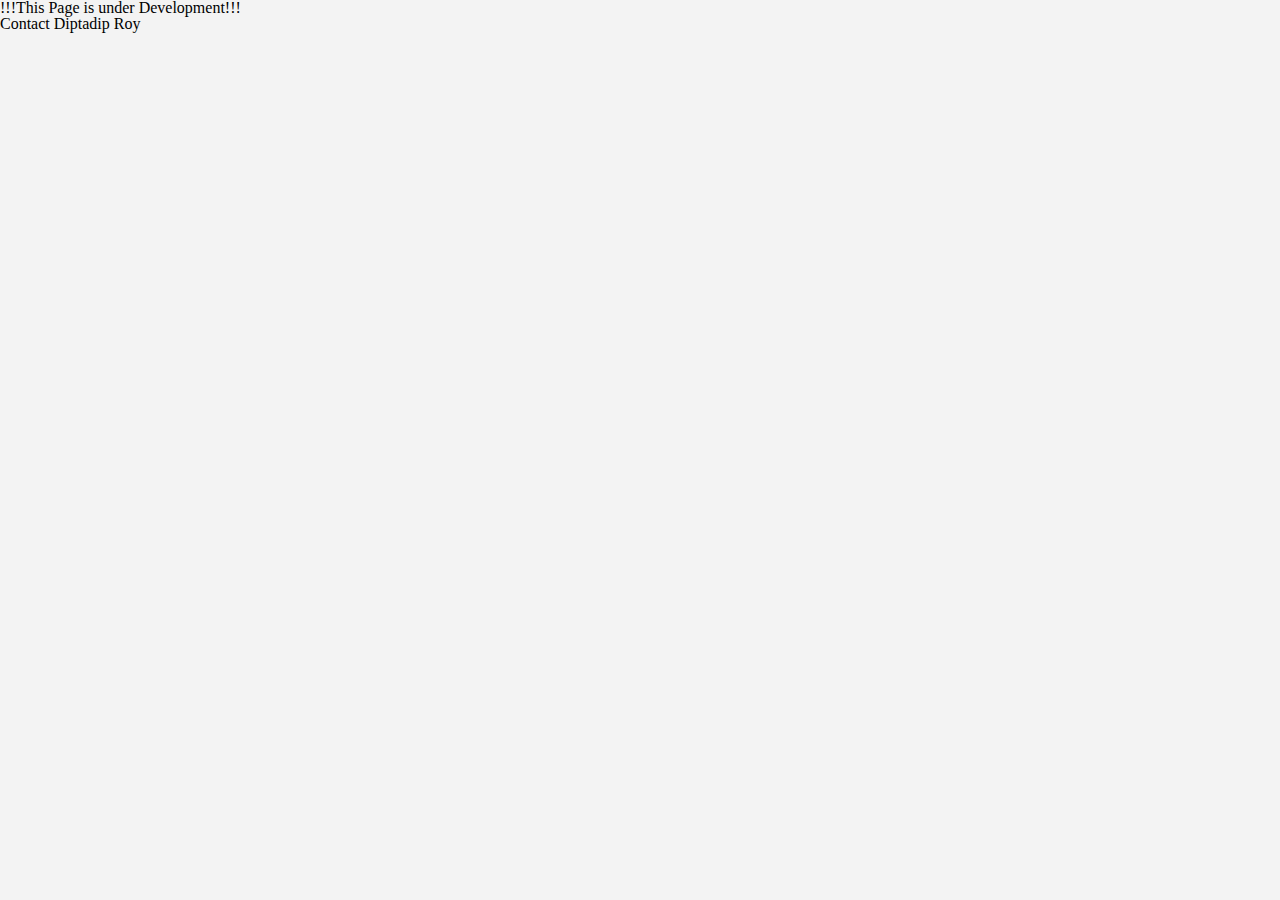
<file: contact us.html>
<!DOCTYPE html>
<html lang="en" dir="ltr">
  <head>
    <meta charset="utf-8">
    <title>Contact Us</title>
    <meta name="viewport" content="width=device-width, initial-scale=1.0">
    <link rel="stylesheet" href="styles.css">
    <link href="https://fonts.googleapis.com/css?family=Comfortaa|Lexend+Giga|Lobster|Permanent+Marker&display=swap" rel="stylesheet">
    <link href="https://fonts.googleapis.com/css?family=Roboto&display=swap" rel="stylesheet">
    <link rel="icon" href="favicon.ico">
  </head>
  <body>
<h1>!!!This Page is under Development!!!<br>Contact Diptadip Roy</h1>
  </body>
</html>
</file>
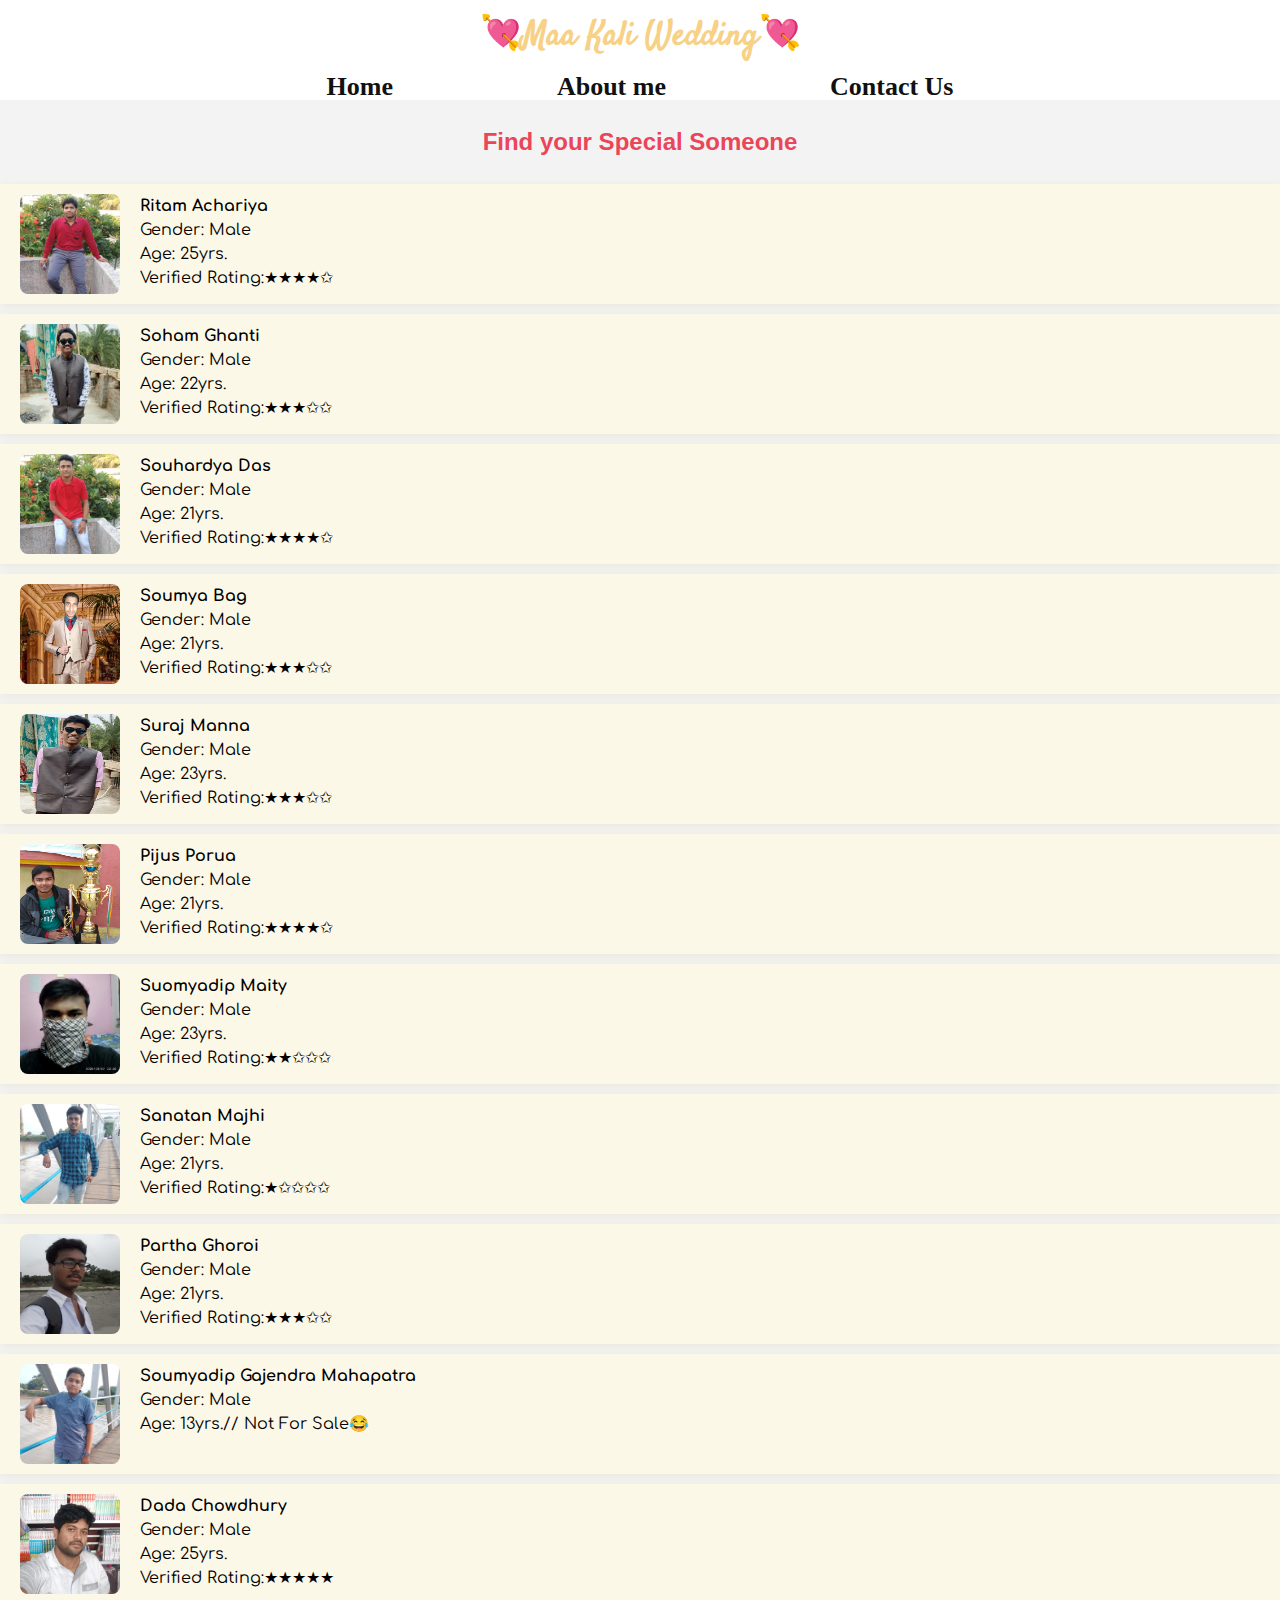
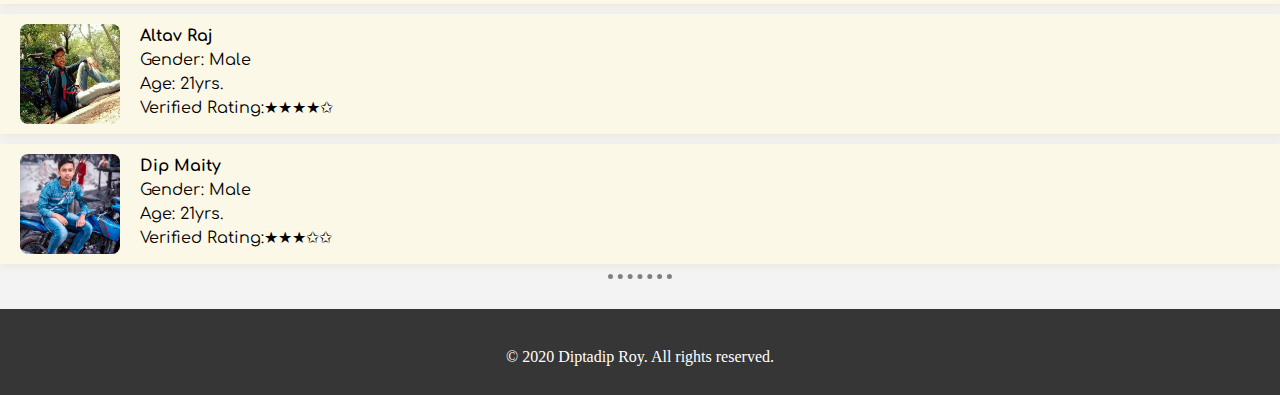
<file: next.html>
<!DOCTYPE html>
<html lang="en" dir="ltr">

<head>
  <meta charset="utf-8">
  <title>Find your Special Someone💓</title>
  <meta name="viewport" content="width=device-width, initial-scale=1.0">
  <link rel="stylesheet" href="styles.css">
  <link href="https://fonts.googleapis.com/css?family=Comfortaa|Lexend+Giga|Lobster|Permanent+Marker&display=swap" rel="stylesheet">
  <link href="https://fonts.googleapis.com/css?family=Roboto&display=swap" rel="stylesheet">
  <link href="https://fonts.googleapis.com/css?family=Satisfy&display=swap" rel="stylesheet">
  <link rel="icon" href="favicon.ico">
</head>

<body>
  <header>
    <a href="index.html" class="header-brand">💘Maa Kali Wedding💘</a>
    <nav>
      <ul>
        <li> <a href="index.html">Home</a> </li>
        <li> <a href="https://diptadip-roy.github.io/Diptadip-Roy/">About me</a> </li>
        <li> <a href="contact us.html"> Contact Us</a> </li>
      </ul>
    </nav>
  </header>
  <div class="lists">
    <h2 class="list-heading">Find your Special Someone</h2>

    <!-- Ritam -->
    <section class="boi-data">
      <img class="Pro-img" src="images/ritam.jpg" alt="Ritam">
      <h3>Ritam Achariya</h3>
      <p>Gender: Male</p>
      <p>Age: 25yrs.</p>
      <p>Verified Rating:★★★★✩</p>

    </section>


    <!-- Ghanti -->
    <section class="boi-data">
      <img class="Pro-img" src="images/Ghanti.jpg" alt="ghanti">
      <h3>Soham Ghanti</h3>
      <p>Gender: Male</p>
      <p>Age: 22yrs.</p>
      <p>Verified Rating:★★★✩✩</p>

    </section>


    <!-- Souhardya -->
    <section class="boi-data">
      <img class="Pro-img" src="images/souhardya.jpg" alt="souhardya">
      <h3>Souhardya Das</h3>
      <p>Gender: Male</p>
      <p>Age: 21yrs.</p>
      <p>Verified Rating:★★★★✩</p>


    </section>
    <!-- bag -->
    <section class="boi-data">
      <img class="Pro-img" src="images/bag.png" alt="bag">
      <h3>Soumya Bag</h3>
      <p>Gender: Male</p>
      <p>Age: 21yrs.</p>
      <p>Verified Rating:★★★✩✩</p>


    </section>

    <!--suraj  -->
    <section class="boi-data">
      <img class="Pro-img" src="images/suraj.jpg" alt="suraj">
      <h3>Suraj Manna</h3>
      <p>Gender: Male</p>
      <p>Age: 23yrs.</p>
      <p>Verified Rating:★★★✩✩</p>


    </section>

    <!-- pijus -->
    <section class="boi-data">
      <img class="Pro-img" src="images/pijus.jpg" alt="pijus">
      <h3>Pijus Porua</h3>
      <p>Gender: Male</p>
      <p>Age: 21yrs.</p>
      <p>Verified Rating:★★★★✩</p>


    </section>

    <!-- soumyadip -->
    <section class="boi-data">
      <img class="Pro-img" src="images/soumyadip.jpg" alt="soumyadip">
      <h3>Suomyadip Maity</h3>
      <p>Gender: Male</p>
      <p>Age: 23yrs.</p>
      <p>Verified Rating:★★✩✩✩</p>


    </section>

    <!-- sanatan -->
    <section class="boi-data">
      <img class="Pro-img" src="images/sanatan.jpg" alt="sanatan">
      <h3>Sanatan Majhi</h3>
      <p>Gender: Male</p>
      <p>Age: 21yrs.</p>
      <p>Verified Rating:★✩✩✩✩</p>


    </section>

    <!-- Partha -->
    <section class="boi-data">
      <img class="Pro-img" src="images/Partha.jpg" alt="Partha">
      <h3>Partha Ghoroi</h3>
      <p>Gender: Male</p>
      <p>Age: 21yrs.</p>
      <p>Verified Rating:★★★✩✩</p>


    </section>

    <!-- goja -->
    <section class="boi-data">
      <img class="Pro-img" src="images/goja.jpg" alt="goja">
      <h3>Soumyadip Gajendra Mahapatra</h3>
      <p>Gender: Male</p>
      <p>Age: 13yrs.// Not For Sale😂</p>


    </section>

    <!-- dada -->
    <section class="boi-data">
      <img class="Pro-img" src="images/dada.jpg" alt="dada">
      <h3>Dada Chowdhury</h3>
      <p>Gender: Male</p>
      <p>Age: 25yrs.</p>
      <p>Verified Rating:★★★★★</p>


    </section>

    <!-- altav -->
    <section class="boi-data">
      <img class="Pro-img" src="images/altav.jpg" alt="altav">
      <h3>Altav Raj</h3>
      <p>Gender: Male</p>
      <p>Age: 21yrs.</p>
      <p>Verified Rating:★★★★✩</p>


    </section>

    <!-- dip -->
    <section class="boi-data">
      <img class="Pro-img" src="images/dip.jpg" alt="dip">
      <h3>Dip Maity</h3>
      <p>Gender: Male</p>
      <p>Age: 21yrs.</p>
      <p>Verified Rating:★★★✩✩</p>


  </div>
  <hr>
  <footer>
  <p class="last-p">© 2020 Diptadip Roy. All rights reserved.</p>
  </footer>
</body>

</html>
</file>
<file: styles.css>
/* http://meyerweb.com/eric/tools/css/reset/
   v2.0 | 20110126
   License: none (public domain)
*/
html, body, div, span, applet, object, iframe,
h1, h2, h3, h4, h5, h6, p, blockquote, pre,
a, abbr, acronym, address, big, cite, code,
del, dfn, em, img, ins, kbd, q, s, samp,
small, strike, strong, sub, sup, tt, var,
b, u, i, center,
dl, dt, dd, ol, ul, li,
fieldset, form, label, legend,
table, caption, tbody, tfoot, thead, tr, th, td,
article, aside, canvas, details, embed,
figure, figcaption, footer, header, hgroup,
menu, nav, output, ruby, section, summary,
time, mark, audio, video {
  margin: 0;
  padding: 0;
  border: 0;
  font-size: 100%;
  font: inherit;
  vertical-align: baseline;
}

/* HTML5 display-role reset for older browsers */
article, aside, details, figcaption, figure,
footer, header, hgroup, menu, nav, section {
  display: block;
}

body {
  line-height: 1;
}

ol, ul {
  list-style: none;
}

blockquote, q {
  quotes: none;
}

blockquote:before, blockquote:after,
q:before, q:after {
  content: '';
  content: none;
}

table {
  border-collapse: collapse;
  border-spacing: 0;
}

/**********************************My style**********************************/
body {
  background-color: #f3f3f3;
}

header {
  background-color: #fff;
  width: 100%;
  height: 100px;
}

.header-brand {
  font-family: 'Satisfy', cursive;
  color: #111;
  font-weight: 900;
  font-size: 24px;
  text-decoration: none;
  display: block;
  text-align: center;
  padding: 20px 0;
}

a {
  font-family: 'Lexend Giga', sans-serif;
  color: #111;
  text-decoration: none;
}

li {
  display: inline-block;
  margin: auto 10px;
  list-style: none;
  font-size: 16px;
}

ul {
  margin: 0 auto;
  display: block;
  width: fit-content;
}

.Banner {
  width: 100%;
  height: auto;
  background-image: url("images/wedding.jpg");
  background-repeat: no-repeat;
  background-position: center;
  background-size: cover;
  margin-bottom: 40px;
}

.Heading-name {
  padding: 100px 0;
  display: block;
  width: fit-content;
  font-size: 50px;
  font-family: 'Lobster', cursive;
  color: #fff;
  text-shadow: 2px 2px 8px black;
}

.subtitle {
  font-family: 'Comfortaa', cursive;
  color: #fff;
  padding: 50px 0;
  display: block;
  text-align: center;
  font-size: 30px;
	font-weight: bolder;
	line-height: 2;
  text-shadow: -3px 0 2px black;
}
.reg-txt{
	  font-family: 'Roboto', sans-serif;
	  color: #00bdaa;
	  padding: 10px 0;
	  display: block;
	  text-align: center;
	  font-size: 20px;
		font-weight: bold;
	  text-shadow: 2px 2px 10px black;
}
hr{
  border-style: none;
  border-top-style: dotted;
  border-color: grey;
  width: 5%;
  border-width: 5px;
}
.list-heading{
  margin-top: 30px;
  text-align: center;
  font-size: 24px;
  font-family: sans-serif;
  font-weight: bold;
  color: #eb4559;
  margin-bottom: 30px;
}
.boi-data{
  font-family: 'Comfortaa', cursive;
  background-color:#fcf8e8;
  box-shadow: 2px 2px 8px #eae7d9;
  height: 110px;
  width:100%;
  position: relative;
  padding-top: 10px;
  margin-bottom: 10px;
  line-height: 1.5;
}
.Pro-img{
  height: 100px;
  width: 100px;
  border-radius: 8px;
  float: left;
  margin:auto 20px;
}
.More{
  margin: 30px auto;
  text-align: center;
}
h3{
  font-weight: bold;
}
a:hover{
  color: #f6d186;
}

footer{
  text-align: center;
  background-color: #363636;
padding-top: 40px;
margin-top: 30px;
}
.last-p{
  color: white;
  padding-bottom: 30px;
}
/*********************btn*******************/
.btn {
  font-family: 'Lexend Giga', sans-serif;
  color: #FFFAFD !important;
  font-size: 14px;
  text-shadow: 2px 1px 0px #97BFDE;
  box-shadow: 1px 1px 1px #EFEFF9;
  padding: 13px 20px;
  -moz-border-radius: 8px;
  -webkit-border-radius: 8px;
  border-radius: 8px;
  background: #63B8EE;
  background: linear-gradient(top,  #11CDD4,  #11999E);
  background: -ms-linear-gradient(top,  #11CDD4,  #11999E);
  background: -webkit-gradient(linear, left top, left bottom, from(#11CDD4), to(#11999E));
  background: -moz-linear-gradient(top,  #11CDD4,  #11999E);
  display: inline-block;
}
.btn:hover {
  color: #14396A !important;
  background: #30E3CB;
  background: linear-gradient(top,  #30E3CB,  #2BC4AD);
  background: -ms-linear-gradient(top,  #30E3CB,  #2BC4AD);
  background: -webkit-gradient(linear, left top, left bottom, from(#30E3CB), to(#2BC4AD));
  background: -moz-linear-gradient(top,  #30E3CB,  #2BC4AD);
}

/***********Tab Design**************/
@media only screen and (min-width: 768px) {
  .header-brand {
    font-size: 34px;
  }
  li {
    margin:0 40px 10px;
    font-size: 26px;
  }
  a {
    font-family:serif;
    font-weight: bold;
  }
  .Heading-name {
    text-align: center;
    width: 100%;
    font-size: 60px;
  }

  .reg-txt{
  	  font-size: 28px;
}
}
/***********Desktop Design**************/
@media only screen and (min-width: 1000px) {
  .Banner {
    height: auto;
    margin-bottom: 50px;
}
li {
  margin:0 80px 10px;
  font-size: 26px;
}
a {
  font-family:serif;
  font-weight: bold;
}
}
</file>
